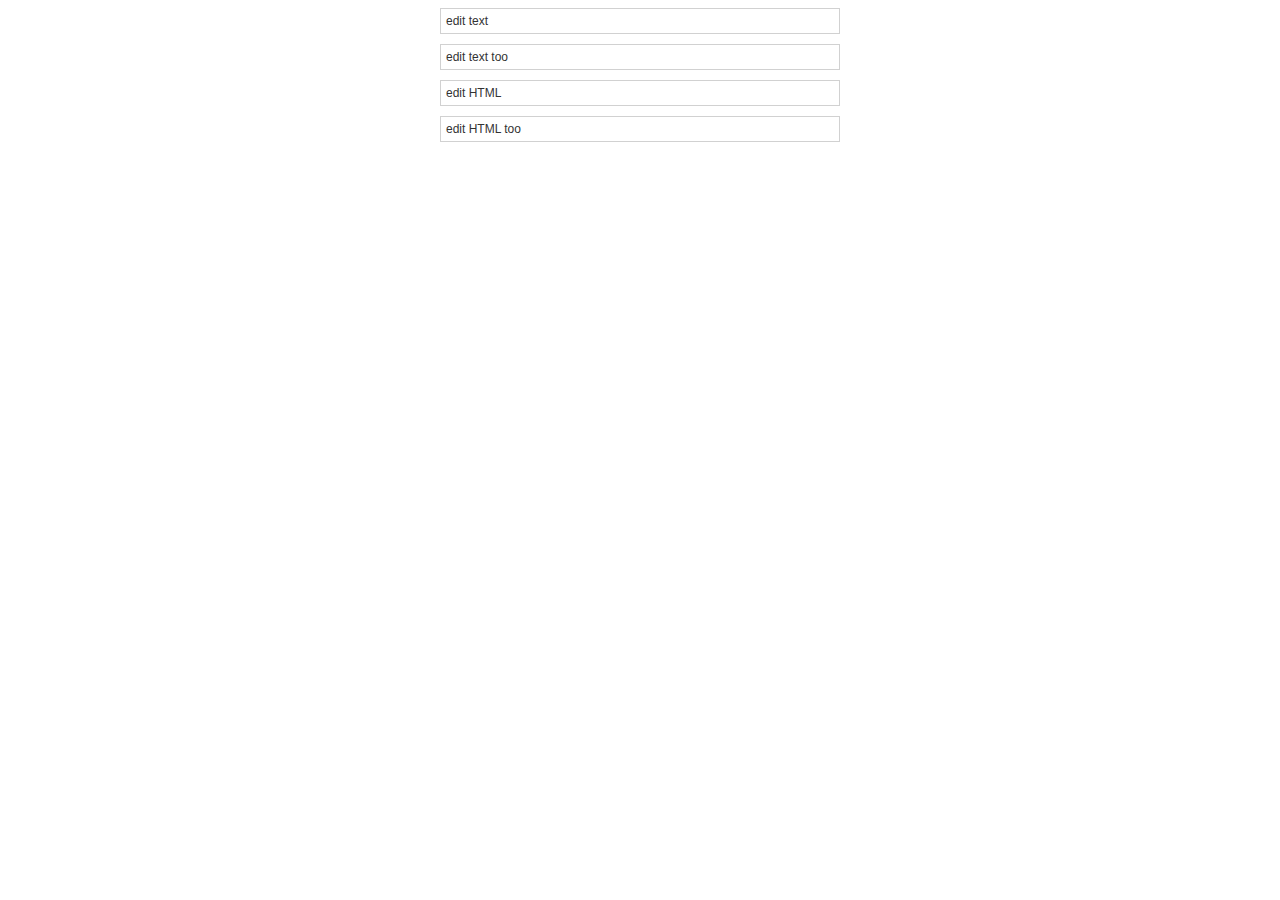
<file: Demos/index.html>
<!DOCTYPE HTML>
<html xmlns="http://www.w3.org/1999/xhtml"><head>
<meta http-equiv="Content-Type" content="text/html; charset=UTF-8"/>
<title>InPlaceEditor</title><link rel="stylesheet" type="text/css" href="demo.css">
<script type="text/javascript" src="../mootools.js"></script>
<script type="text/javascript" src="../mootools/Element.Data.js"></script>
<script type="text/javascript" src="../Source/InPlaceEditor.js"></script><script type="text/javascript">
//<![CDATA[	window.addEvent('domready', function () {		new InPlaceEditor('.text', {
							property: 'text', 
							validate: 'required',
							onChange: function () {							
								console.log(arguments)
							}
						});
		new InPlaceEditor('.html', {
							property: 'html', 
							validate: 'required',
							onChange: function () {							
								console.log(arguments)
							}
		
		});
	})
//]]></script>
</head><body>
		<form action="" method="get">
       
			<div class="text">edit text</div>
			<div class="text">edit text too</div>
			<div class="html"><span>edit HTML</span></div>
			<div class="html"><span>edit HTML too</span></div>
		</form>
</body></html>
</file>
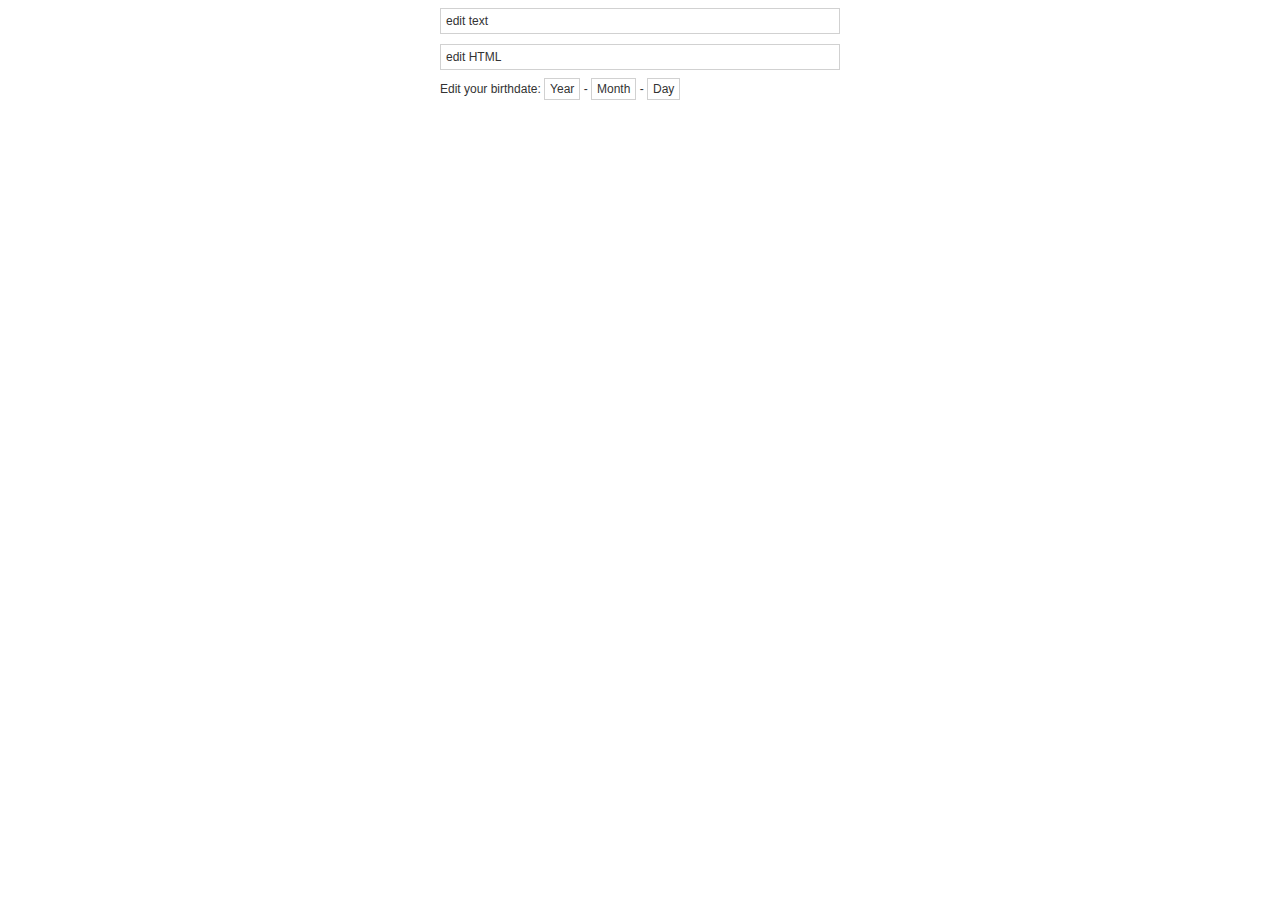
<file: Demos/index-data.html>
<!DOCTYPE HTML>
<html xmlns="http://www.w3.org/1999/xhtml"><head>
<meta http-equiv="Content-Type" content="text/html; charset=UTF-8"/>
<title>InPlaceEditor with data api demo</title>
<link rel="stylesheet" type="text/css" href="demo.css"></head><body>
		
		<form action="" method="get">
       
			<div class="text" data-toggle="inplace-edit" data-target="hidden-field" data-separator="&lt;span class=separator&gt;or&lt;/span&gt;" data-ok-msg="Save" data-cancel-msg="Revert">edit text</div>
			<input type="hidden" id="hidden-field">
			<div class="html" data-toggle="inplace-edit" data-buttons="" data-property="html"><span>edit HTML</span></div>
			<div>
			Edit your birthdate: 
			 <span class="text" data-toggle="inplace-edit" data-buttons="" data-validate="required numeric" data-target="year" data-options="[{value:'',text:'Year'},2012,2011,2010,2009,2008,2007,2006,2005]">Year</span>
			- <span class="text" data-toggle="inplace-edit" data-buttons="" data-validate="required numeric" data-target="month" data-options="[{value:'',text:'Month'},{value:1,text:'January'},
			{value:2,text:'February'},
			{value:3,text:'March'},
			{value:4,text:'April'},
			{value:5,text:'May'},
			{value:6,text:'June'},
			{value:7,text:'July'},
			{value:8,text:'August'},
			{value:9,text:'September'},
			{value:10,text:'October'},
			{value:11,text:'November'},
			{value:12,text:'December'}]">Month</span>
			- <span class="text" data-toggle="inplace-edit" data-buttons="" data-validate="required numeric" data-target="day" data-options="[{value:'',text:'Day'},1,2,3,4,5,6,7,8,9,10,11,12,13,14,15,16,17,18,19,20,21,22,23,24,25,26,27,28,29,30,31]">Day</span><br>
			<input type="hidden" id="year" value="">
			<input type="hidden" id="month" value="">
			<input type="hidden" id="day" value="">
			</div>
		</form>
<script type="text/javascript" src="../mootools.js"></script>
<script type="text/javascript" src="../mootools/Element.Data.js"></script>
<script type="text/javascript" src="../Source/InPlaceEditor.js"></script>
</body></html>
</file>
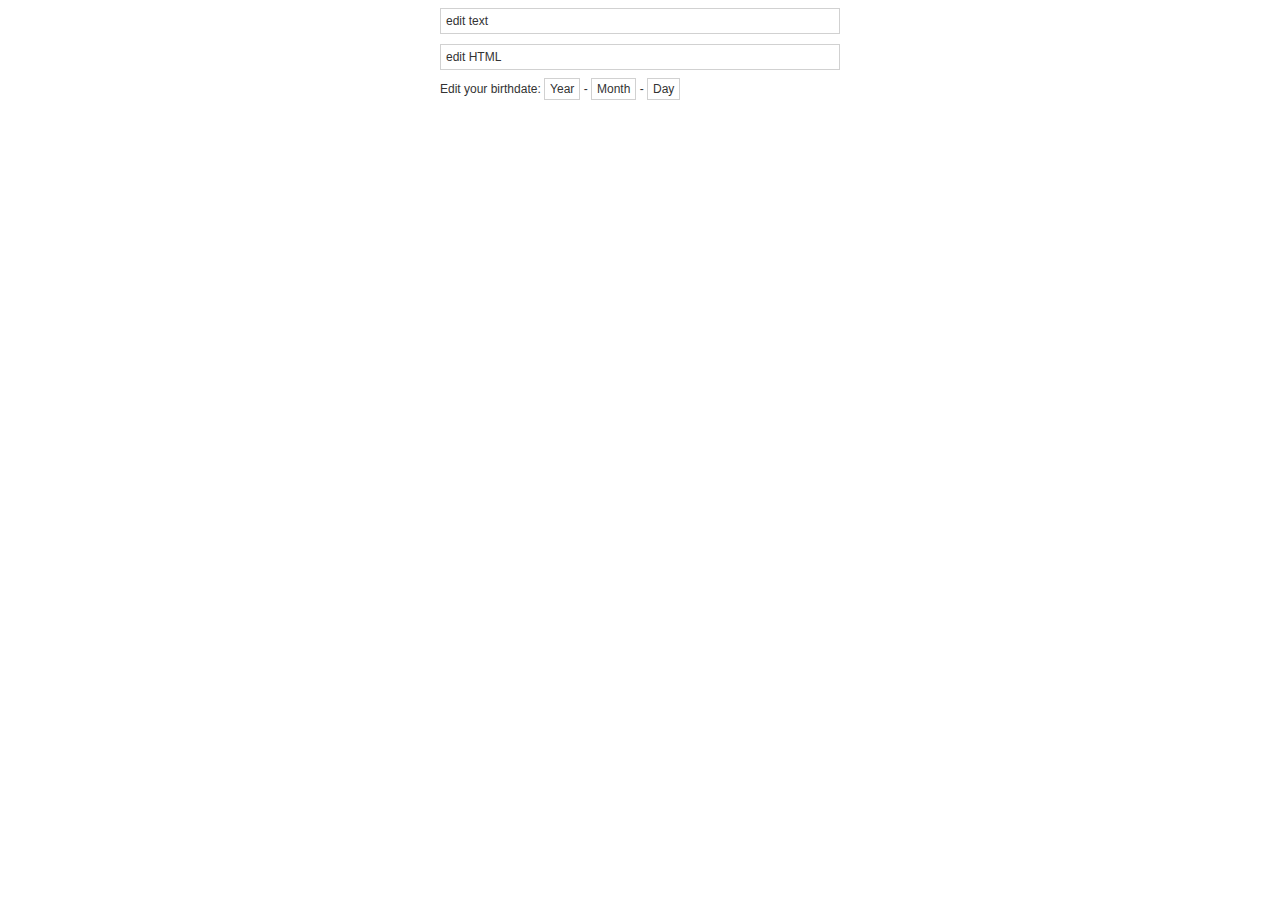
<file: Demos/index-delegation-data.html>
<!DOCTYPE HTML>
<html xmlns="http://www.w3.org/1999/xhtml"><head>
<meta http-equiv="Content-Type" content="text/html; charset=UTF-8"/>
<title>InPlaceEditor with data api and event delegation</title>
<link rel="stylesheet" type="text/css" href="demo.css"></head><body>
		
		<form action="" method="get" data-toggle="inplace-edit-delegate" data-relay=".html,.text">
       
			<div class="text" data-target="hidden-field" data-separator="&lt;span class=separator&gt;or&lt;/span&gt;" data-ok-msg="Save" data-cancel-msg="Revert">edit text</div>
			<input type="hidden" id="hidden-field">
			<div class="html" data-buttons="" data-property="html"><span>edit HTML</span></div>
			<div>
			Edit your birthdate: 
			 <span class="text" data-buttons="" data-validate="required numeric" data-target="year" data-options="[{value:'',text:'Year'},2012,2011,2010,2009,2008,2007,2006,2005]">Year</span>
			- <span class="text" data-buttons="" data-validate="required numeric" data-target="month" data-options="[{value:'',text:'Month'},{value:1,text:'January'},
			{value:2,text:'February'},
			{value:3,text:'March'},
			{value:4,text:'April'},
			{value:5,text:'May'},
			{value:6,text:'June'},
			{value:7,text:'July'},
			{value:8,text:'August'},
			{value:9,text:'September'},
			{value:10,text:'October'},
			{value:11,text:'November'},
			{value:12,text:'December'}]">Month</span>
			- <span class="text" data-buttons="" data-validate="required numeric" data-target="day" data-options="[{value:'',text:'Day'},1,2,3,4,5,6,7,8,9,10,11,12,13,14,15,16,17,18,19,20,21,22,23,24,25,26,27,28,29,30,31]">Day</span><br>
			<input type="hidden" id="year" value="">
			<input type="hidden" id="month" value="">
			<input type="hidden" id="day" value="">
			</div>
		</form>
<script type="text/javascript" src="../mootools.js"></script>
<script type="text/javascript" src="../mootools/Element.Data.js"></script>
<script type="text/javascript" src="../Source/InPlaceEditor.js"></script>
<script type="text/javascript" src="../Source/InPlaceEditor.Delegation.js"></script>
</body></html>
</file>
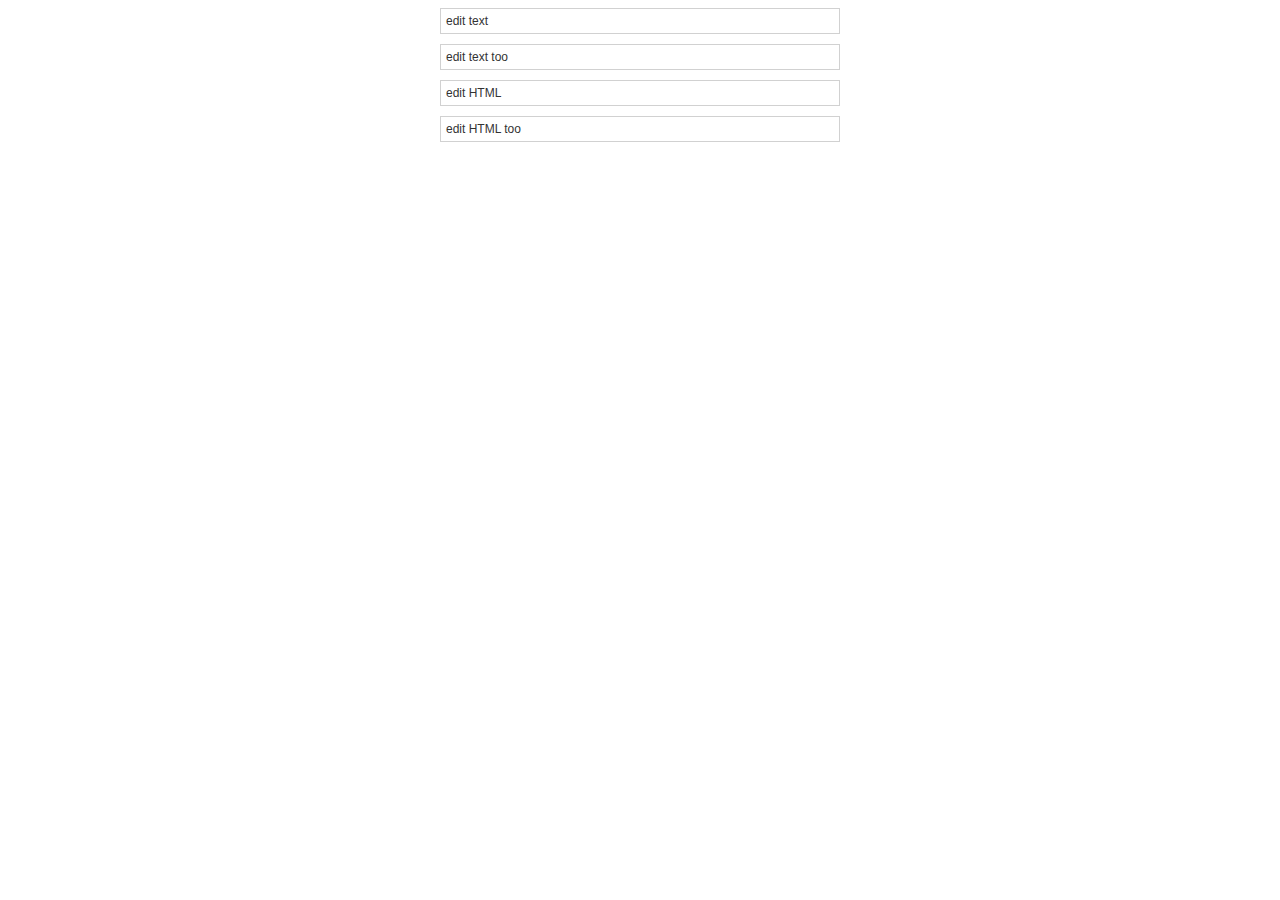
<file: Demos/index-delegation-nobuttons.html>
<!DOCTYPE HTML>
<html xmlns="http://www.w3.org/1999/xhtml"><head>
<meta http-equiv="Content-Type" content="text/html; charset=UTF-8"/>
<title>InPlaceEditor</title><link rel="stylesheet" type="text/css" href="demo.css">
<script type="text/javascript" src="../mootools.js"></script>
<script type="text/javascript" src="../mootools/Element.Data.js"></script>
<script type="text/javascript" src="../Source/InPlaceEditor.js"></script>
<script type="text/javascript" src="../Source/InPlaceEditor.Delegation.js"></script><script type="text/javascript">
//<![CDATA[	window.addEvent('domready', function () {		new InPlaceEditor.Delegation('form',{
							buttons: false,
							relay: '.text',
							property: 'text', 
							onChange: function () {								console.log(arguments)
							}
						});
		new InPlaceEditor.Delegation('form', {
							buttons: false,
							relay: '.html',
							property: 'html', 
							onChange: function () {
							
								console.log(arguments)
							}
		
		});
	})
//]]></script>
</head><body>
		<form action="" method="get">
       
			<div class="text">edit text</div>
			<div class="text">edit text too</div>
			<div class="html"><span>edit HTML</span></div>
			<div class="html"><span>edit HTML too</span></div>
		</form>
</body></html>
</file>
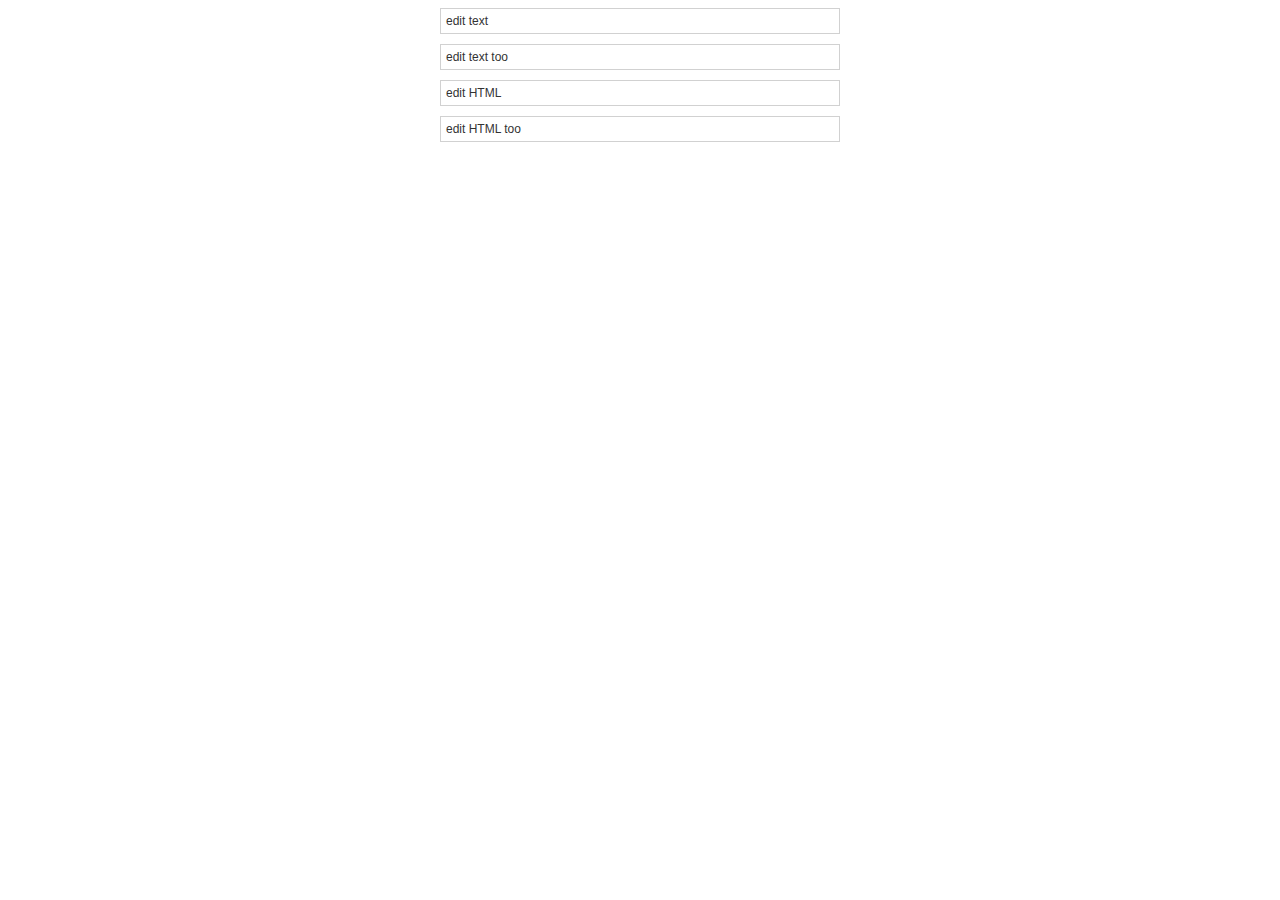
<file: Demos/index-delegation.html>
<!DOCTYPE HTML>
<html xmlns="http://www.w3.org/1999/xhtml"><head>
<meta http-equiv="Content-Type" content="text/html; charset=UTF-8"/>
<title>InPlaceEditor</title><link rel="stylesheet" type="text/css" href="demo.css">
<script type="text/javascript" src="../mootools.js"></script>
<script type="text/javascript" src="../mootools/Element.Data.js"></script>
<script type="text/javascript" src="../Source/InPlaceEditor.js"></script>
<script type="text/javascript" src="../Source/InPlaceEditor.Delegation.js"></script><script type="text/javascript">
//<![CDATA[	window.addEvent('domready', function () {		new InPlaceEditor.Delegation('form',{
							relay: '.text',
							property: 'text', 
							onChange: function () {								console.log(arguments)
							}
						});
		new InPlaceEditor.Delegation('form', {
							relay: '.html',
							property: 'html', 
							onChange: function () {
							
								console.log(arguments)
							}
		
		});
	})
//]]></script>
</head><body>
		<form action="" method="get">
       
			<div class="text">edit text</div>
			<div class="text">edit text too</div>
			<div class="html"><span>edit HTML</span></div>
			<div class="html"><span>edit HTML too</span></div>
		</form>
</body></html>
</file>
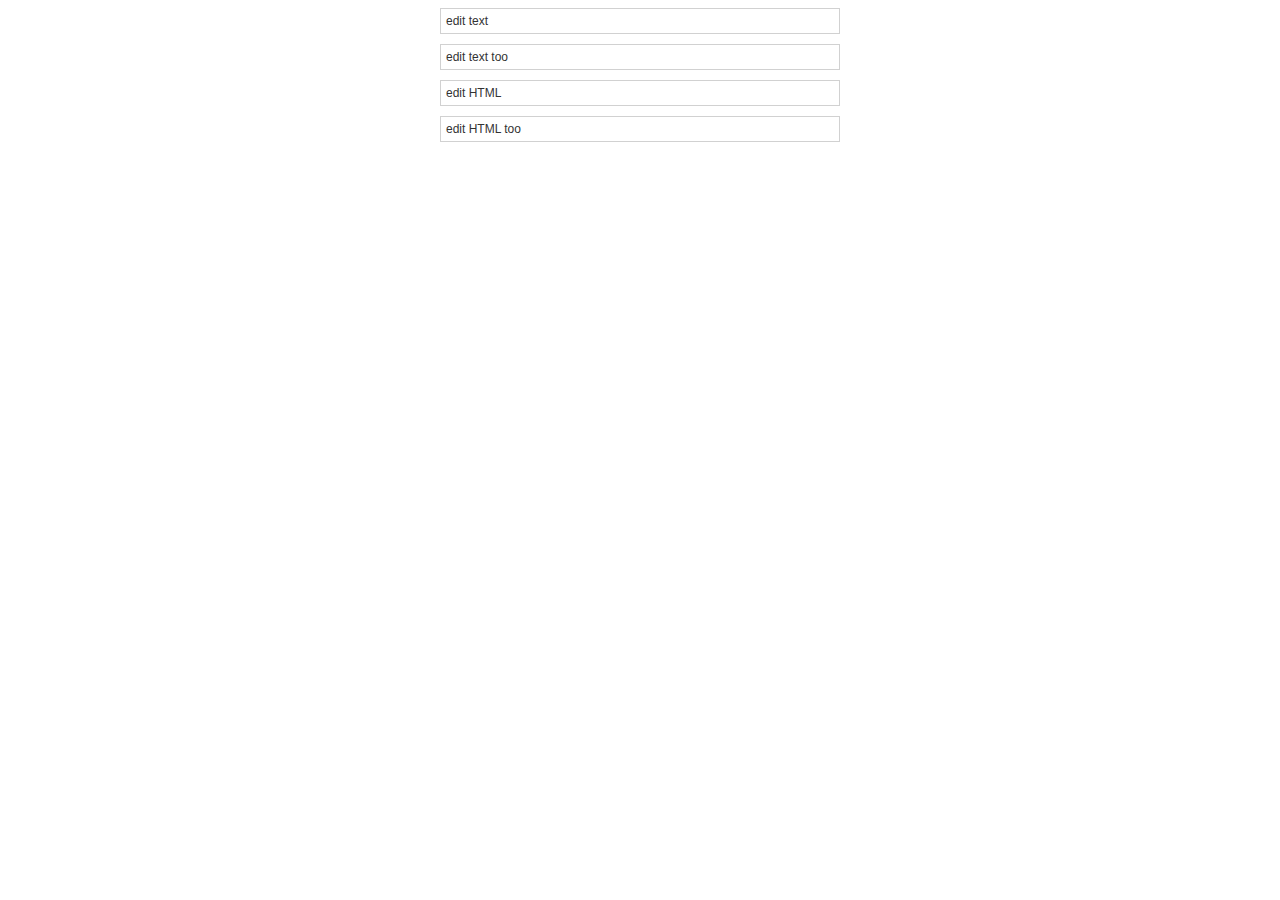
<file: Demos/index-nobuttons.html>
<!DOCTYPE HTML>
<html xmlns="http://www.w3.org/1999/xhtml"><head>
<meta http-equiv="Content-Type" content="text/html; charset=UTF-8"/>
<title>InPlaceEditor</title><link rel="stylesheet" type="text/css" href="demo.css">
<script type="text/javascript" src="../mootools.js"></script>
<script type="text/javascript" src="../mootools/Element.Data.js"></script>
<script type="text/javascript" src="../Source/InPlaceEditor.js"></script><script type="text/javascript">
//<![CDATA[	window.addEvent('domready', function () {		new InPlaceEditor( '.text',{
							buttons: false,
							property: 'text', 
							onChange: function () {							
								console.log(arguments)
							}
						});
		new InPlaceEditor('.html', {
							buttons: false,
							property: 'html', 
							onChange: function () {							
								console.log(arguments)
							}
		
		});
	})
//]]></script>
</head><body>
		<form action="" method="get">
       
			<div class="text">edit text</div>
			<div class="text">edit text too</div>
			<div class="html"><span>edit HTML</span></div>
			<div class="html"><span>edit HTML too</span></div>
		</form>
</body></html>
</file>
<file: Demos/demo.css>
html {

	font-family:Arial, Helvetica, sans-serif;
	color: #333;
	font-size:1.2em;
}
body {

	line-height:1.5;
	font-size:12px;
}

a {

	font-size: 12px;
	text-decoration: none;
}

.text, .html {

	border: 1px solid #d1d1d1;
	margin: 0 0 10px;
	padding: 3px 5px;
}

form {

	width: 400px;
	margin: 0 auto;
}

textarea, input[type=text] {

	border: 1px solid #D1D1D1;
	width: 99%;	
}

.html + span, .text + span {

	margin-bottom: 10px;
	/* display: block; */
}
.inplace-edit [type=submit] {

	border: 1px solid #ccc;
	background: #E1DCDC;
	color: #767474;
	cursor: pointer;
	font-weight: bold;
}
.inplace-edit [type=reset] {

	border: 0;
	cursor: pointer;
	background: transparent;
	color: #0E7BFE;
	border-bottom: 1px dotted;
	padding: 0;
}

.separator {

	font-size: 12px;
	margin: 0 5px;
}
</file>
